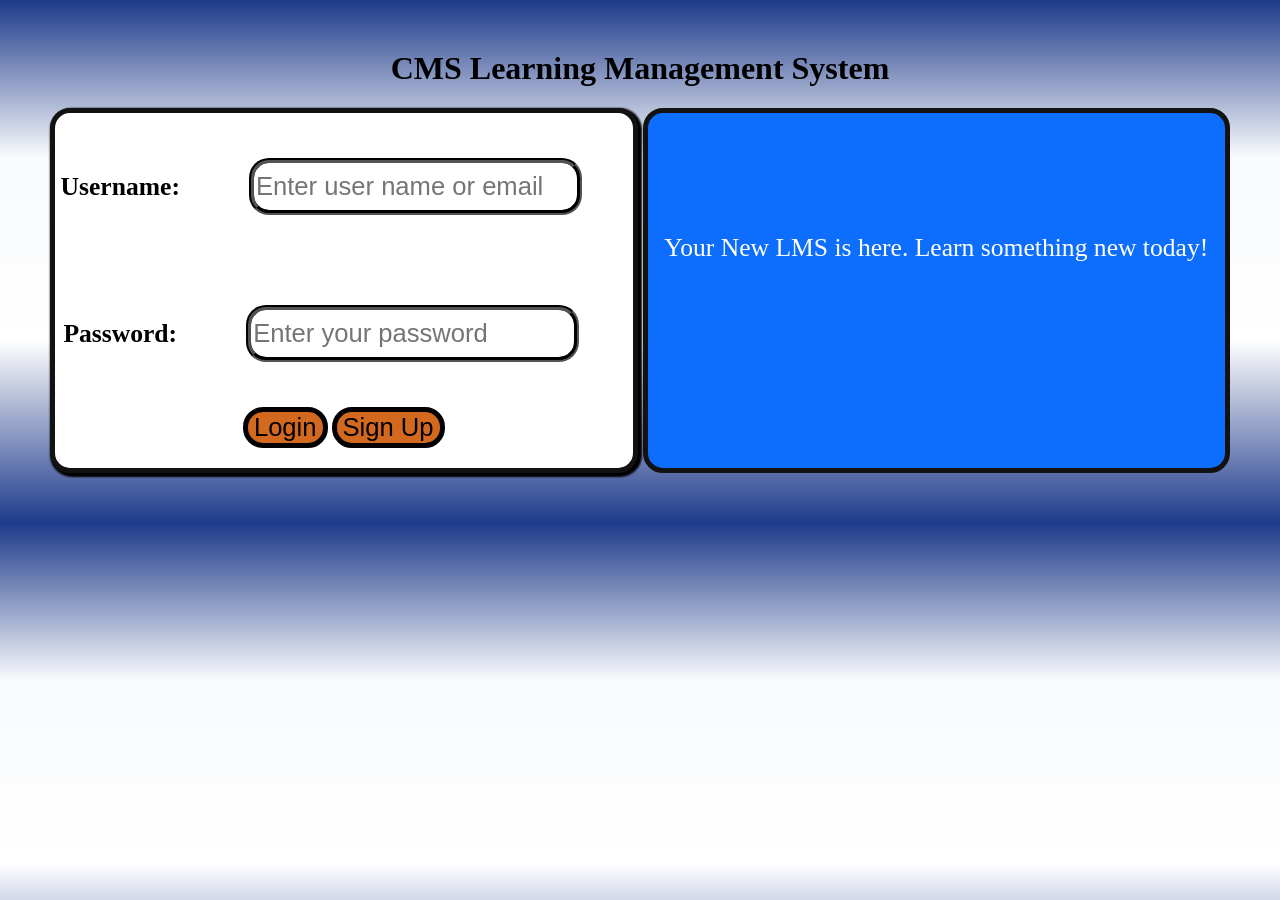
<file: templates/index.html>
<!DOCTYPE html>
<html lang="en">

<head>
    <meta charset="UTF-8">
    <meta name="viewport" content="width=device-width, initial-scale=1.0">
    <title>Document</title>

    <link rel="stylesheet" href="../static/login.css">
</head>

<body>
    <h1>CMS Learning Management System</h1>
    <main>
        <section class="section1">
            <form method="post">
                <div>
                    <label>Username:</label>
                    <input type="text" placeholder="Enter user name or email" name="username" required>
                </div>
                <div>
                    <label>Password:</label>
                    <input type="password" placeholder="Enter your password" required>
                </div>
                <div>
                    <button type="submit">Login</button>
                    <a href="/Signup" target="_blank">
                        <button type="button">Sign Up</button>
                    </a>
                </div>
            </form>
        </section>
        <section class="section2">
            <div>Your New LMS is here. Learn something new today!</div>
        </section>
       
    </main>

</body>

</html>
</file>
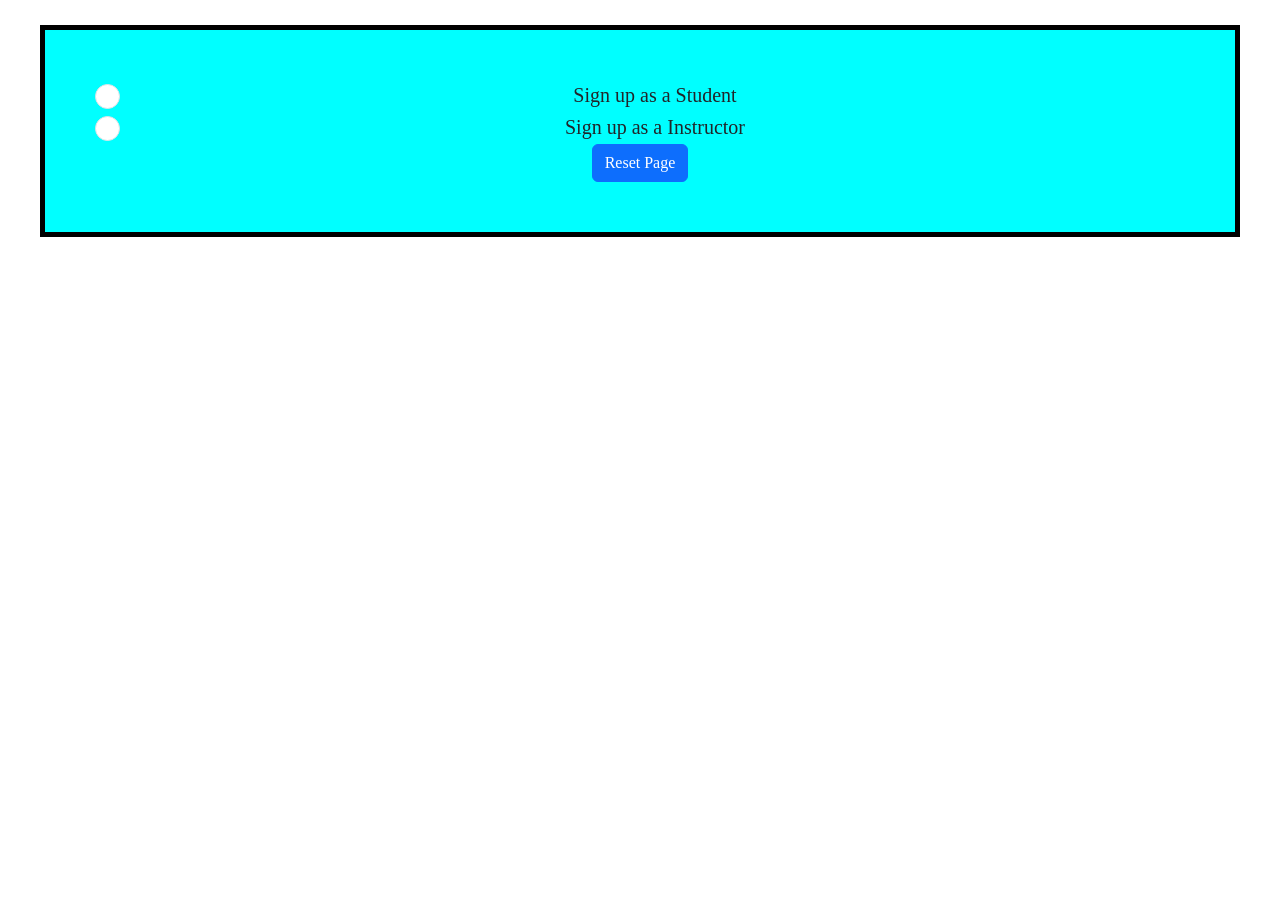
<file: templates/Signup.html>
<!DOCTYPE html>
<html lang="en">

<head>
    <meta charset="UTF-8">
    <meta name="viewport" content="width=device-width, initial-scale=1.0">
    <title>Sign up</title>

    <link href="https://cdn.jsdelivr.net/npm/bootstrap@5.3.3/dist/css/bootstrap.min.css" rel="stylesheet">

    <link rel="stylesheet" href="../static/signup.css">

</head>

<body>
    <main>
        <header>
            <form>
                <div class="form-check">
                    <input id="student" class="check form-check-input" type="radio" value="Student" name="user">
                    <label class="form-check-label" for="student">Sign up as a Student</label>
                </div>

                <div class="form-check">
                    <input id="instructor" class="check form-check-input" type="radio" value="Instructor" name="user">
                    <label class="form-check-label" for="instructor">Sign up as a Instructor</label>
                </div>
            </form>
            <button class="btn btn-primary" id="reset">Reset Page</button>
        </header>

        <!-- student form -->

        <div id="stuForm">
            <h2>Register as a Student</h2>

            <form class="Form" method="POST" action="/Signup">
                <input type="hidden" name="user" value="Student">

                <div>
                    <label class="form-label">First Name</label>
                    <input class="form-control" type="text" id="fname" name="fname" placeholder="Enter First Name">
                    <label class="form-label">Last Name</label>
                    <input class="form-control" type="text" id="lname" name="lname" placeholder="Enter First Name">
                </div>
                <div>
                    <label class="form-label">Email</label>
                    <input class="form-control" type="email" id="mail" name="mail" placeholder="Enter active email">
                </div>
                <div>
                    <label class="form-label">Mobile Number</label>
                    <input class="form-control" type="tel" id="mobile" name="mobile"
                        placeholder="Enter the moblie number">
                </div>
                <button class="btn btn-primary" type="submit">Submit</button>
            </form>
        </div>
        <!-- student form -->
        <!--instructor form  -->

        <div id="InsForm">
            <h2>Register as a Instructor</h2>

            <form class="Form">

                <div>
                    <label class="form-label">First Name</label>
                    <input class="form-control" type="text" id="ifname" name="ifname" placeholder="Enter First Name">
                    <label class="form-label">Last Name</label>
                    <input class="form-control" type="text" id="ilname" name="ifname" placeholder="Enter First Name">`
                </div>
                <div>
                    <label class="form-label">Email</label>
                    <input class="form-control" type="email" id="imail" name="imail" placeholder="Enter active email">
                </div>
                <div>
                    <label class="form-label">Mobile Number</label>
                    <input class="form-control" type="tel" id="imobile" name="imobile">
                </div>
                <button class="btn btn-primary" type="submit">Submit</button>
            </form>
        </div>
        <!-- instructor form -->


    </main>

    <div>
    </div>
    <script src="https://cdn.jsdelivr.net/npm/bootstrap@5.3.3/dist/js/bootstrap.bundle.min.js"></script>
    <script src="../static/signup.js"></script>

</body>

</html>
</file>
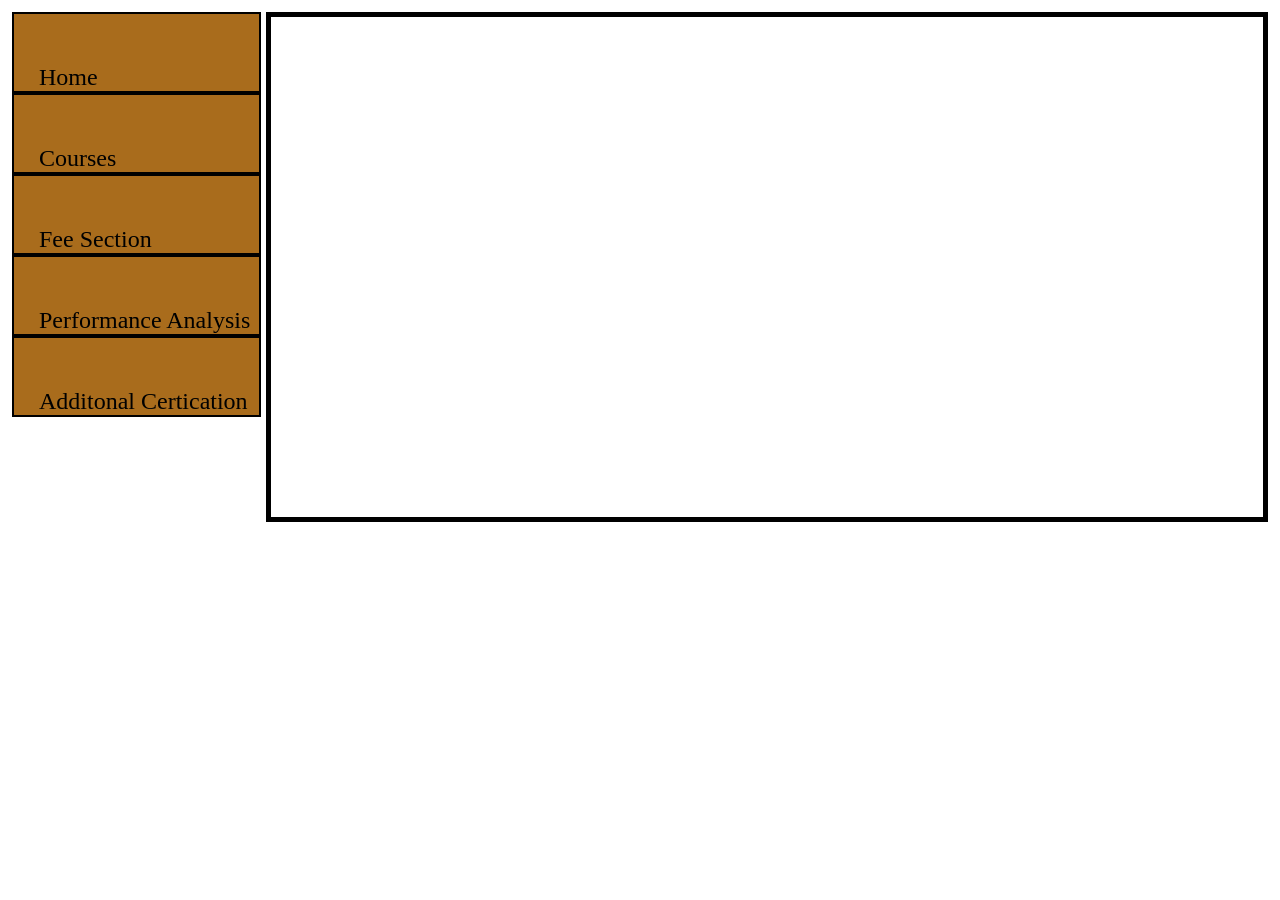
<file: templates/Student Dashboard.html>
<!DOCTYPE html>
<html lang="en">

<head>
    <meta charset="UTF-8">
    <meta name="viewport" content="width=device-width, initial-scale=1.0">
    <title>Student Dashboard</title>
    <link rel="stylesheet" href="../static/student dashboard.css">
</head>

<body>

    <main>
        <aside class="sidebar">
            <article id="hm">Home</article>
            <article id="cr">Courses</article>
            <article id="fc">Fee Section</article>
            <article id="pa">Performance Analysis</article>
            <article id="ac">Additonal Certication</article>
        </aside>

        <section>
            <div style="font-size: 100px;" id="content">

            </div>
        </section>
    </main>

    <script>
        const atc = document.getElementById("hm");
        const atc2 = document.getElementById("cr");
        atc.addEventListener("click", () => {

        })
        atc2.addEventListener("click", () => {
        })
    </script>
</body>

</html>
</file>
<file: static/login.css>
body {
    background: linear-gradient(180deg,
            #1e3a8a 0%,
            #f8fafc 30%,
            #ffffff 65%,
            #1e3a8a 100%);
    margin: 50px;
    text-align: center;
}

.section1 {
    border: 5px solid rgb(17, 18, 17);
    flex: 1;
    background-color: white;
    box-shadow: 2px 2px 2px 2px;
}

* {
    border-radius: 20px;
}

.section2 {
    border: 5px solid rgb(17, 18, 17);
    flex: 1;
    background-color: #0d6efd;
    color: white;
    font-size: 2vw;
    margin-left: 5px;
    align-items: center;
    justify-content: center;
    padding-top: 120px;
}

main {
    display: flex;
}

h1 {
    text-align: center;
}

input {
    font-size: 2vw;
    margin: 45px;
    height: 45px;
    border: 5px groove black;
}

button {
    background-color: chocolate;
    font-size: 2vw;
    border: 5px solid black;
    margin-bottom: 20px;
    transition: all 0.3s ease-in-out;
}

button:active {
    transform: scale(1.1);
}

button:hover {
    cursor: pointer;
}

label {
    text-align: right;
    width: 100px;
    margin-right: 20px;
    font-size: 2vw;
    font-weight: bold;
}


@media screen and (max-width:600px) {
    body {
        margin: 20px;

    }

    main {
        flex-direction: column;
    }

    .section1,
    .section2 {
        margin: 0px;
        width: 100%;
        height: auto;
        align-items: center;
        vertical-align: middle;
    }

    .section2 {
        margin-top: 5px;

    }

    input {
        height: auto;
        font-size: 15px;
        margin: 5px;
    }

    label {
        font-size: 15px;
    }
}

@media screen and (max-width:250px) {
    input {
        margin: 2px;
    }

    .section2 {
        padding-top: 15px;
        margin-top: 25px;
    }

    button {
        font-size: 15px;
    }

    .section1,
    .section2 {
        margin: 0px;
        width: 100%;
        height: auto;
        font-size: 10px;
    }

    input {
        font-size: 15px;
        width: 100px;
    }
}
</file>
<file: static/signup.css>
body {
    margin: 15px;
    font-family: Cambria, Cochin, Georgia, Times, 'Times New Roman', serif;
}

.check {
    width: 25px;
    height: 25px;
}

.form-check-label {
    font-size: 20px;
    padding-left: 5px;
}

.form-label {
    font-size: 30px;
    display: block;
}


input[type="text"],
input[type="email"],
input[type="tel"] {
    font-size: 20px;
}

.form-select {
    font-size: 20px;
}

#stuForm,
#InsForm {
    margin-top: 50px;
}

.Form {
    position: relative;
    animation: mymove 2s ease;
}

h2 {
    position: relative;
    animation: mymove 0.5s ease-in;
    text-align: center;
    background-color: rgb(55, 198, 23);
}

header {
    border: 5px solid black;
    margin: 25px;
    padding: 50px;
    text-align: center;
    background-color: aqua;
}

@keyframes mymove {
    from {
        opacity: 0;
    }

    to {
        opacity: 1;
    }
}
</file>
<file: static/student dashboard.css>
body{
    margin: 12px;
}
.sidebar{
    background-color: rgb(169, 108, 28);
    font-size: 24px;
    height: 100%;
    width: 30%;
    display: flex;
    flex-direction: column;
}
article{
    padding-left: 25px;
    padding-top: 50px;
    border: 2px solid black;
    text-align: left;
    vertical-align:top;
}
article:hover{
    border: 5px solid black;
    cursor: pointer;
}
section{
    height: 500px;
    width: 1500px;
    border: 5px solid black;
    margin-left: 5px;
    resize: both;
}
main{
    display: flex;
    flex-direction: row;
}
</file>
